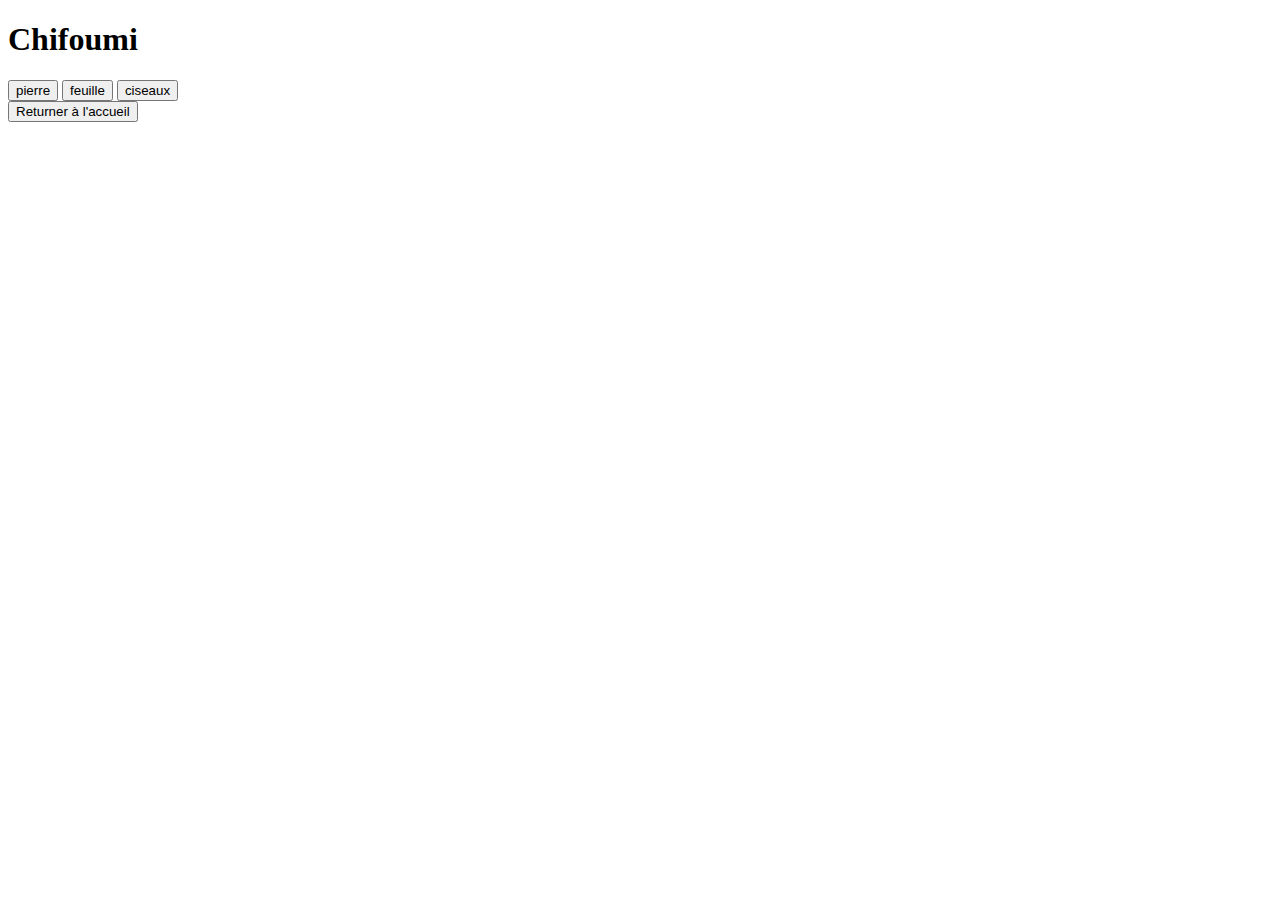
<file: chifoumi.html>
<!DOCTYPE html>
<html lang="fr">
<head>
    <meta charset="UTF-8">
    <meta name="viewport" content="width=device-width, initial-scale=1.0">
    <title>Chifoumi</title>
</head>
<body>
    <h1>Chifoumi</h1>
    
    <div>
        <button id="pierre">pierre</button>
        <button id="feuille">feuille</button>
        <button id="ciseaux">ciseaux</button>
    </div>

    <a href="index.html">
        <button>Returner à l'accueil</button>
    </a>
    
</body>

<script src="javascript.js"></script>
</html>
</file>
